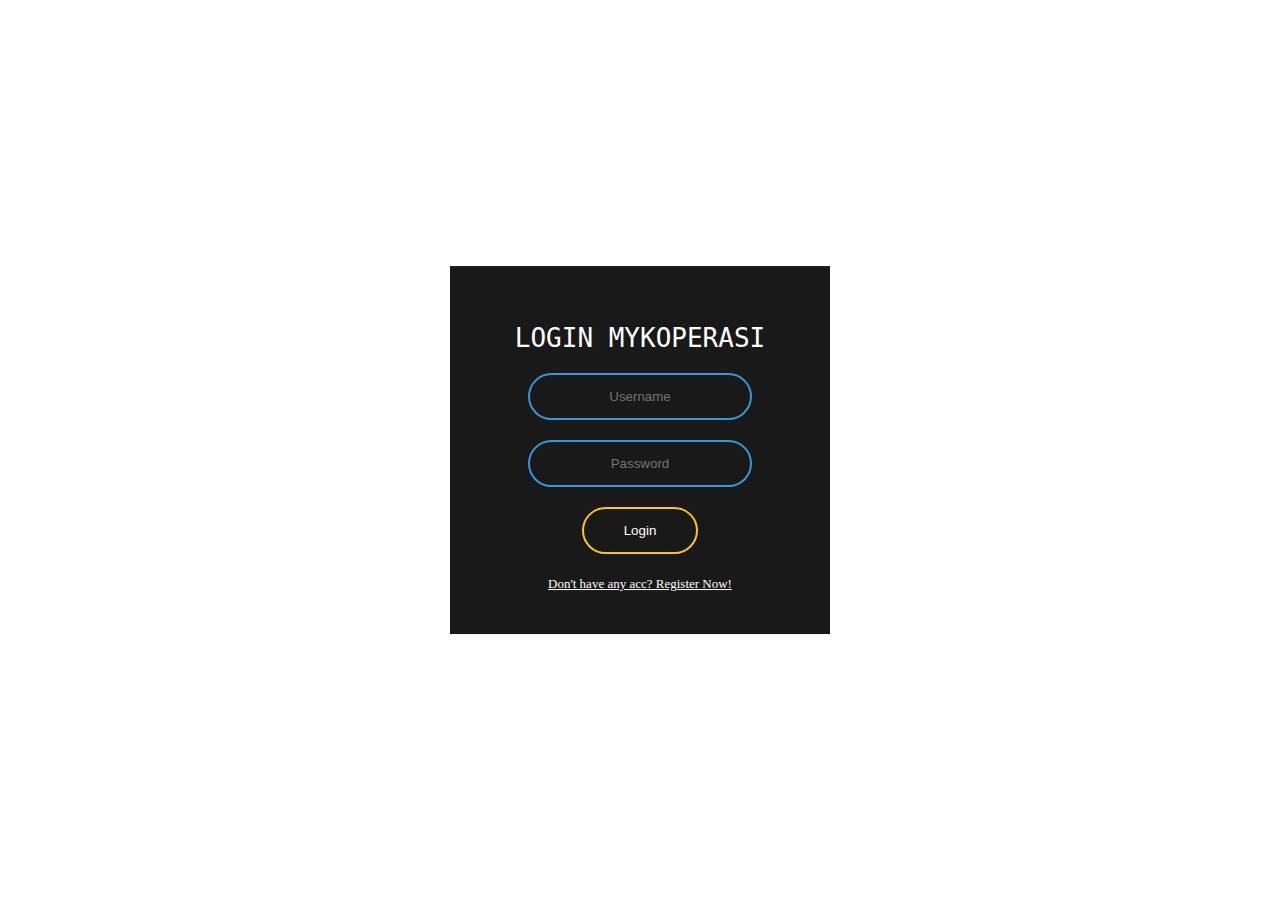
<file: p7/login.html>
<!DOCTYPE html>

<html lang="en" dir="ltr">

  <head>

    <meta charset="utf-8">

    <title>َLogin Form</title>

    <link rel="stylesheet" href="style.css">

  </head>

  <body>

<form class="box" action="index.html" method="post">

  <h1>Login myKoperasi</h1>

  <input type="text" name="" placeholder="Username">

  <input type="password" name="" placeholder="Password">

  <input type="submit" name="" value="Login">
  
  <div class="text-center p-t-136">
    <a class="txt2" href="regist.html">
      Don't have any acc? Register Now!
      <i class="fa fa-long-arrow-right m-l-5" aria-hidden="true"></i>
    </a>
  </div>

</form>

  </body>

</html>
</file>
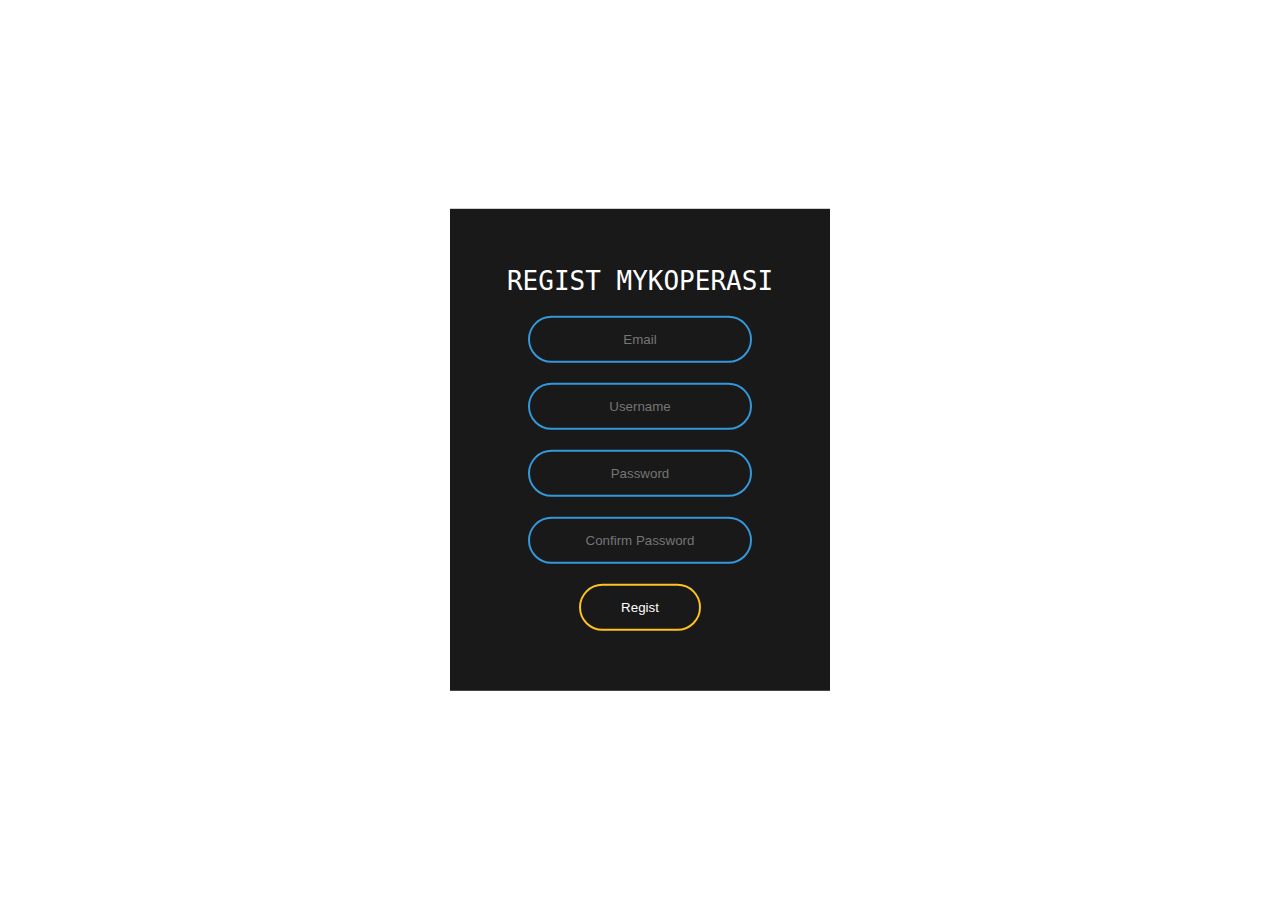
<file: p7/regist.html>
<!DOCTYPE html>

<html lang="en" dir="ltr">

  <head>

    <meta charset="utf-8">

    <title>َLogin Form</title>

    <link rel="stylesheet" href="style.css">

  </head>

  <body>

<form class="box" action="index.html" method="post">

  <h1>Regist myKoperasi</h1>
  <input type="email" name="" placeholder="Email">
  <input type="text" name="" placeholder="Username">
  <input type="password" name="" placeholder="Password">
  <input type="password" name="" placeholder="Confirm Password">
  <input type="submit" name="" value="Regist">

</form>

  </body>

</html>
</file>
<file: p7/style.css>
body{

  margin: 0;

  padding: 0;

  font-family: monospace;

  background: white;

}
a {
	font-family: Poppins-Regular;
	font-size: 14px;
	line-height: 1.7;
	color: white;
	margin: 0px;
	transition: all 0.4s;
	-webkit-transition: all 0.4s;
  -o-transition: all 0.4s;
  -moz-transition: all 0.4s;
}

a:focus {
	outline: none !important;
}

a:hover {
	text-decoration: none;
  color: #ffc221;
}
.box{

  width: 300px;

  padding: 40px;

  position: absolute;

  top: 50%;

  left: 50%;

  transform: translate(-50%,-50%);

  background: #191919;

  text-align: center;

}

.box h1{

  color: white;

  text-transform: uppercase;

  font-weight: 500;

}

.box input[type = "email"],.box input[type = "text"],.box input[type = "password"]{

  border:0;

  background: none;

  display: block;

  margin: 20px auto;

  text-align: center;

  border: 2px solid #3498db;

  padding: 14px 10px;

  width: 200px;

  outline: none;

  color: white;

  border-radius: 24px;

  transition: 0.25s;

}

.box input[type = "text"]:focus,.box input[type = "password"]:focus{

  width: 280px;

  border-color: #ffc221;

}

.box input[type = "submit"]{

  border:0;

  background: none;

  display: block;

  margin: 20px auto;

  text-align: center;

  border: 2px solid #ffc221;

  padding: 14px 40px;

  outline: none;

  color: white;

  border-radius: 24px;

  transition: 0.25s;

  cursor: pointer;

}

.box input[type = "submit"]:hover{

  background: #ffc221;

}
.txt2 {
  font-family: Poppins-Regular;
  font-size: 13px;
  line-height: 1.5;
  color: white;
}
</file>
